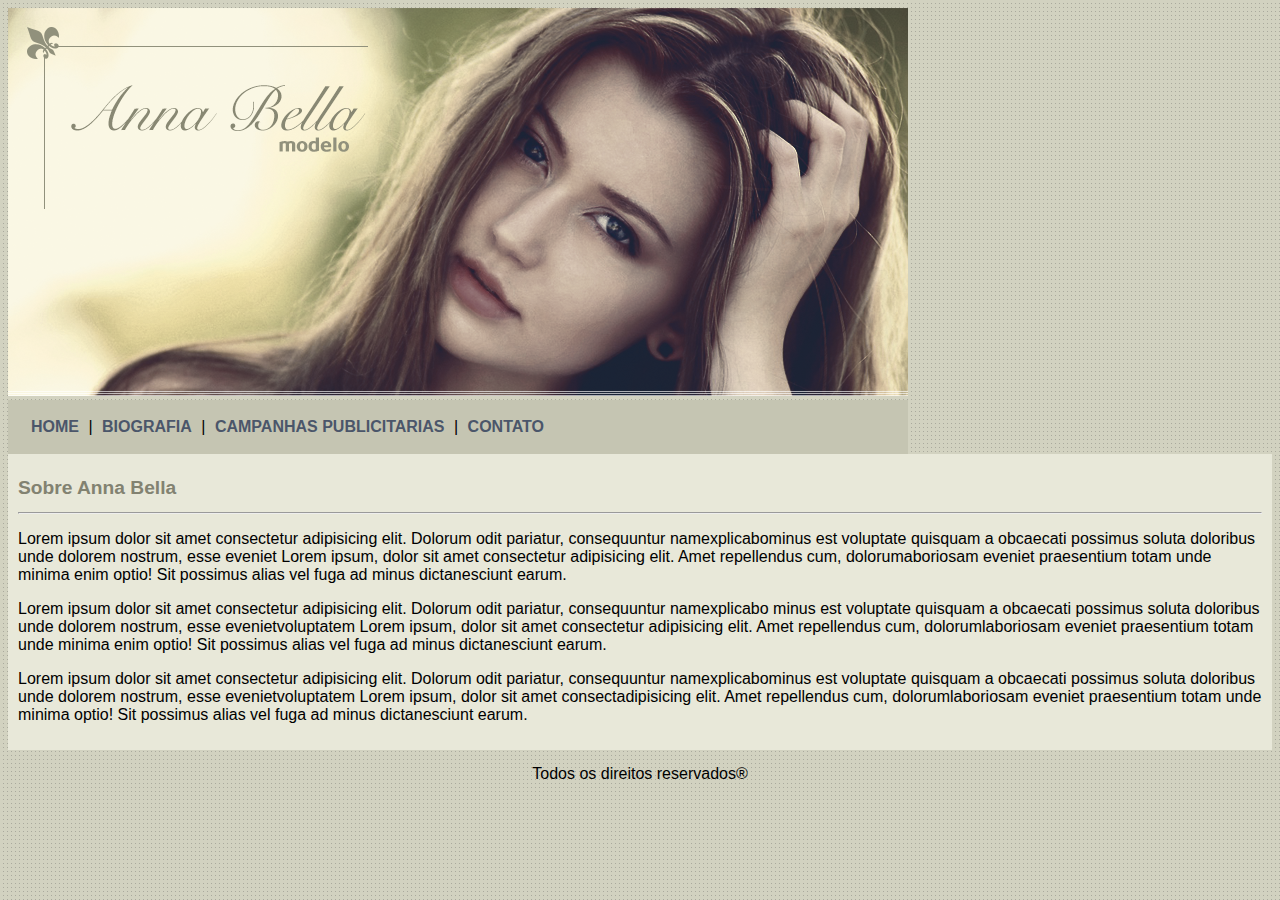
<file: html/index.html>
<!DOCTYPE html>
<html lang="PT-BR">
<head>
    <meta charset="UTF-8">
    <meta name="author" content="Luiz Palma">
    <link rel="stylesheet" href="../css/style.css">
    <title>Document</title>
</head>

<body>
    <div id="principal">
        <div id="capa">
            <span>
                <img src="../images/capa.png">
            </span>
        </div>
        <nav>
            <div id="menu">
                <ul>
                    <a href="../html/index.html">HOME</a> |
                </ul>
                <ul>
                    <a href="../html/biografia.hmtl">BIOGRAFIA</a> |
                </ul>
                <ul>
                    <a href="../html/campanhas-publicitarias.html">CAMPANHAS PUBLICITARIAS</a> |
                </ul>
                <ul>
                    <a href="../html/contato.html">CONTATO</a>
                </ul>
            </div>
        </nav>
    </div> <!-- FIM MENU -->

    <main>
        <div id="conteudo">
            <h1>Sobre Anna Bella</h1>
            <hr>
            <p>
                Lorem ipsum dolor sit amet consectetur adipisicing elit. Dolorum odit pariatur, consequuntur namexplicabominus est voluptate quisquam a obcaecati possimus soluta doloribus unde dolorem nostrum, esse eveniet Lorem ipsum, dolor sit amet consectetur adipisicing elit. Amet repellendus cum, dolorumaboriosam eveniet praesentium totam unde minima enim optio! Sit possimus alias vel fuga ad minus dictanesciunt earum.
            </p>
            <p>
                Lorem ipsum dolor sit amet consectetur adipisicing elit. Dolorum odit pariatur, consequuntur namexplicabo        minus est voluptate quisquam a obcaecati possimus soluta doloribus unde dolorem nostrum, esse evenietvoluptatem Lorem ipsum, dolor sit amet consectetur adipisicing elit. Amet repellendus cum, dolorumlaboriosam eveniet praesentium totam unde minima enim optio! Sit possimus alias vel fuga ad minus dictanesciunt earum.
            </p>
            <p>
                Lorem ipsum dolor sit amet consectetur adipisicing elit. Dolorum odit pariatur, consequuntur namexplicabominus est voluptate quisquam a obcaecati possimus soluta doloribus unde dolorem nostrum, esse evenietvoluptatem Lorem ipsum, dolor sit amet consectadipisicing elit. Amet repellendus cum, dolorumlaboriosam eveniet praesentium totam unde minima optio! Sit possimus alias vel fuga ad minus dictanesciunt earum.
            </p>
        </div> <!-- FIM CONTEUDO -->
    </main>
    <footer>
        <div id="rodape" class="centralizar">
            <span>
                Todos os direitos reservados&reg;
            </span>
        </div>
    </footer>
</body>

</html>
</file>
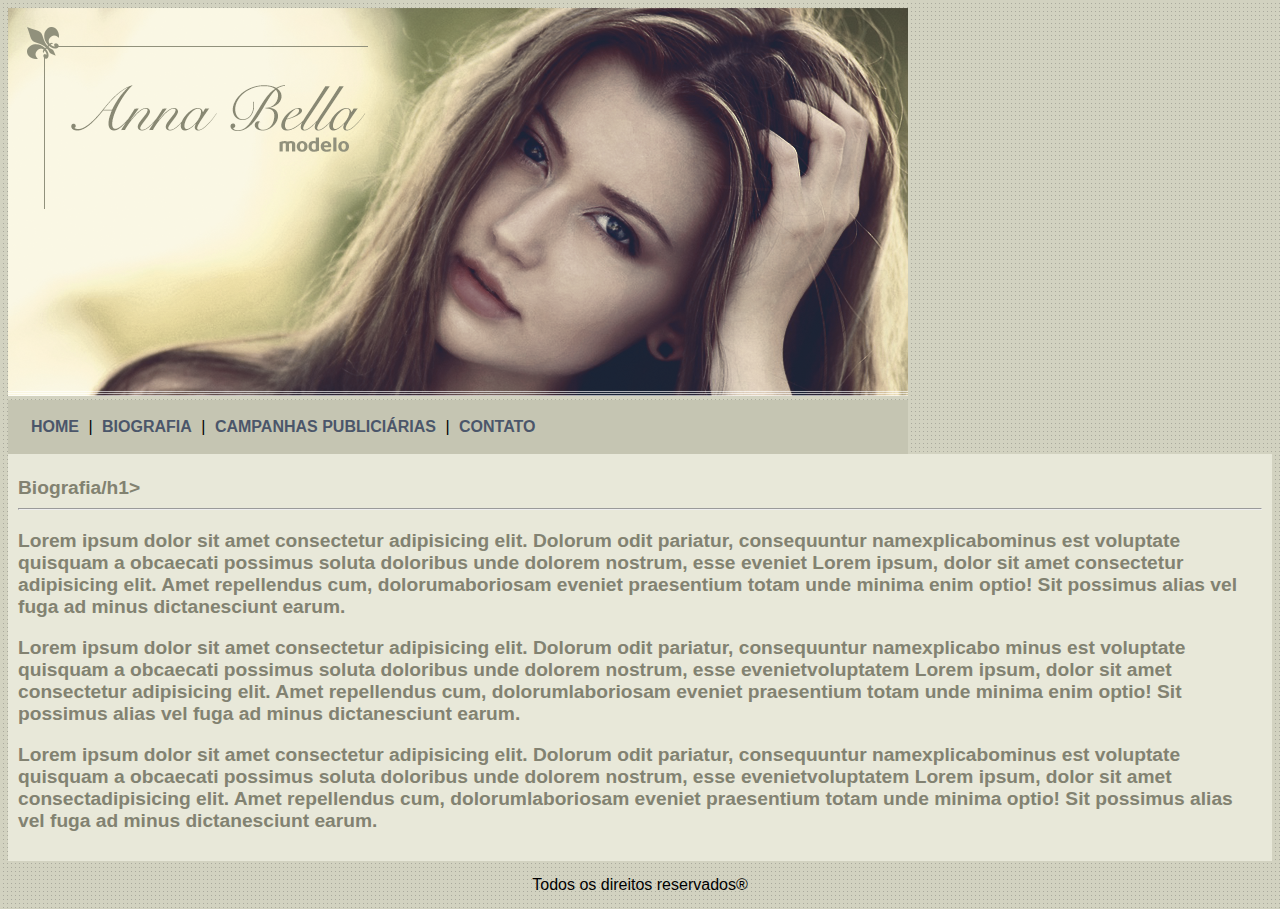
<file: html/biografia.html>
<!DOCTYPE html>
<html lang="PT-BR">
<head>
    <meta charset="UTF-8">
    <meta name="author" content="Luiz Palma">
    <link rel="stylesheet" href="../css/style.css">
    <title>Anna Bella - Biografia</title>
</head>

<body>
    <div id="principal">
        <div id="capa">
            <span>
                <img src="../images/capa.png">
            </span>
        </div>
        <nav>
            <div id="menu">
                <ul>
                    <a href="../html/index.html">HOME</a> |
                </ul>
                <ul>
                    <a href="../html/biografia.hmtl">BIOGRAFIA</a> |
                </ul>
                <ul>
                    <a href="../html/campanhas-publicitarias.html">CAMPANHAS PUBLICIÁRIAS</a> |
                </ul>
                <ul>
                    <a href="../html/contato.html">CONTATO</a>
                </ul>
            </div>
        </nav>
    </div> <!-- FIM MENU -->

    <main>
        <div id="conteudo">
            <h1>Biografia/h1>
            <hr>
            <p>
                Lorem ipsum dolor sit amet consectetur adipisicing elit. Dolorum odit pariatur, consequuntur namexplicabominus est voluptate quisquam a obcaecati possimus soluta doloribus unde dolorem nostrum, esse eveniet Lorem ipsum, dolor sit amet consectetur adipisicing elit. Amet repellendus cum, dolorumaboriosam eveniet praesentium totam unde minima enim optio! Sit possimus alias vel fuga ad minus dictanesciunt earum.
            </p>
            <p>
                Lorem ipsum dolor sit amet consectetur adipisicing elit. Dolorum odit pariatur, consequuntur namexplicabo        minus est voluptate quisquam a obcaecati possimus soluta doloribus unde dolorem nostrum, esse evenietvoluptatem Lorem ipsum, dolor sit amet consectetur adipisicing elit. Amet repellendus cum, dolorumlaboriosam eveniet praesentium totam unde minima enim optio! Sit possimus alias vel fuga ad minus dictanesciunt earum.
            </p>
            <p>
                Lorem ipsum dolor sit amet consectetur adipisicing elit. Dolorum odit pariatur, consequuntur namexplicabominus est voluptate quisquam a obcaecati possimus soluta doloribus unde dolorem nostrum, esse evenietvoluptatem Lorem ipsum, dolor sit amet consectadipisicing elit. Amet repellendus cum, dolorumlaboriosam eveniet praesentium totam unde minima optio! Sit possimus alias vel fuga ad minus dictanesciunt earum.
            </p>
        </div> <!-- FIM CONTEUDO -->
    </main>
    <footer>
        <div id="rodape" class="centralizar">
            <span>
                Todos os direitos reservados&reg;
            </span>
        </div>
    </footer>
</body>

</html>
</file>
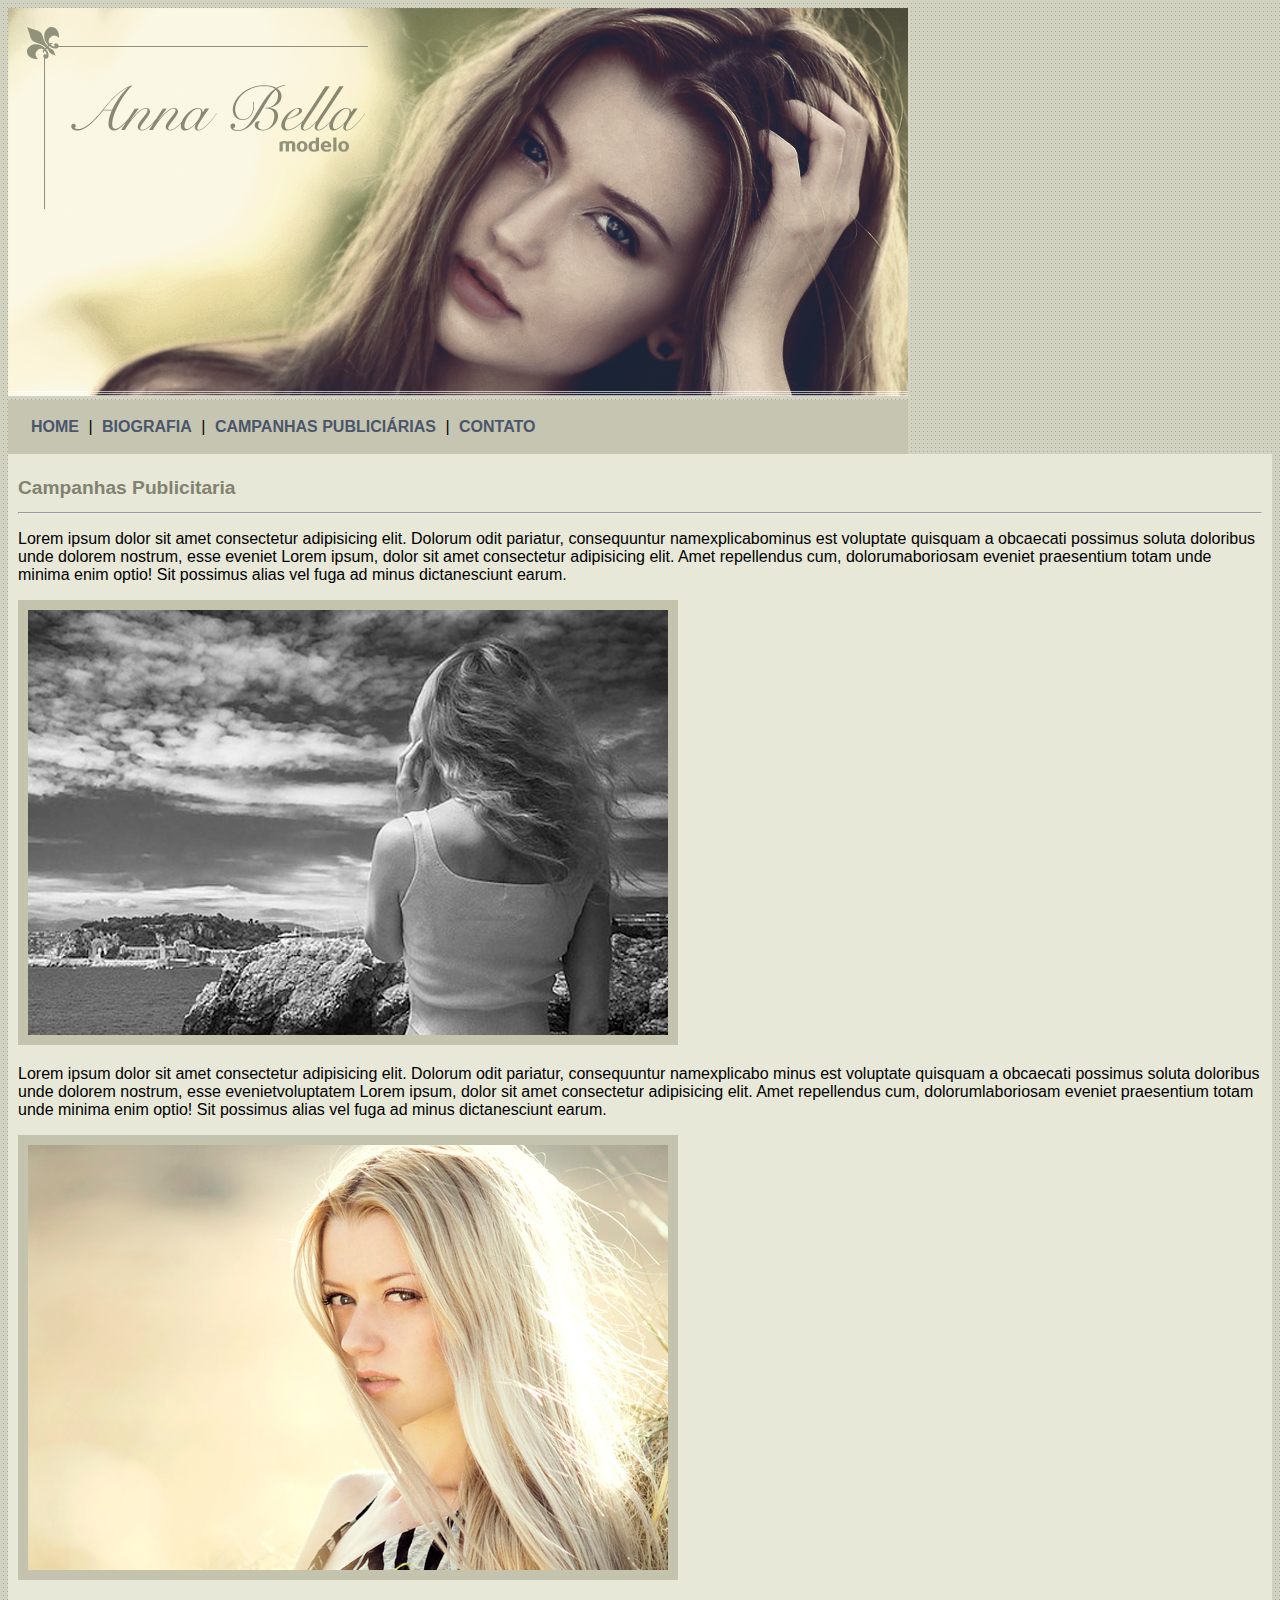
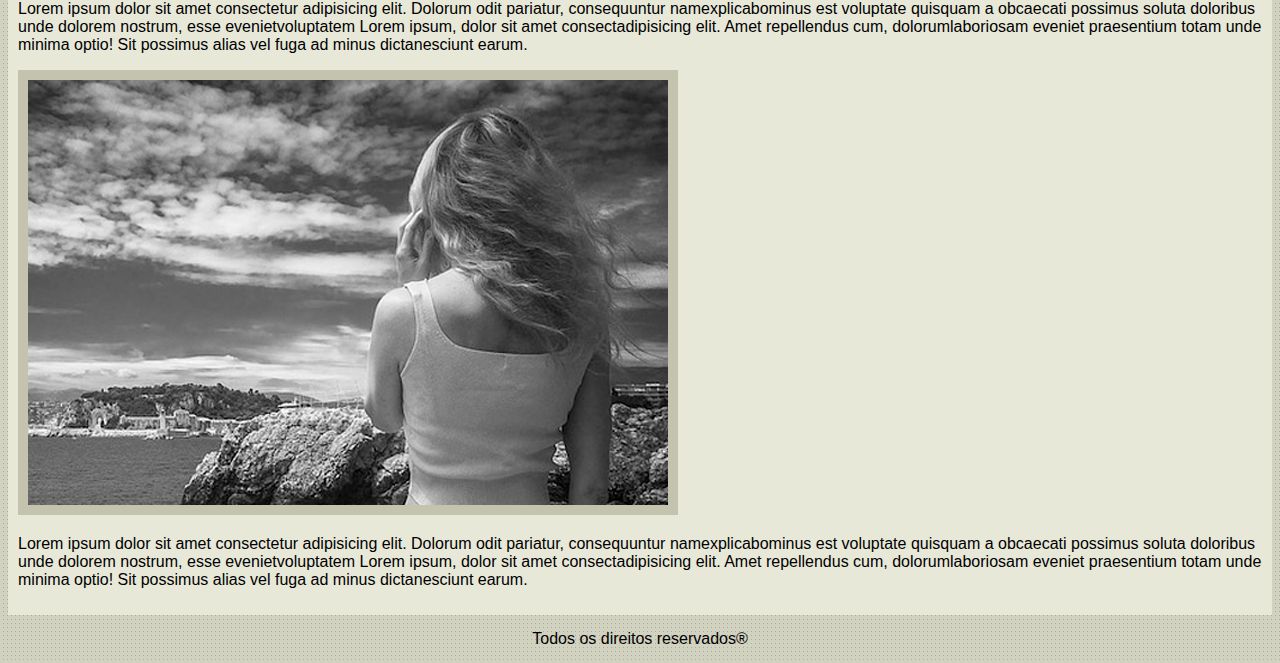
<file: html/campanhas-publicitarias.html>
<!DOCTYPE html>
<html lang="PT-BR">
<head>
    <meta charset="UTF-8">
    <meta name="author" content="Luiz Palma">
    <link rel="stylesheet" href="../css/style.css">
    <title>Anna Bella - Campanhas Publicitária</title>
</head>

<body>
    <div id="principal">
        <div id="capa">
            <span>
                <img src="../images/capa.png">
            </span>
        </div>
        <nav>
            <div id="menu">
                <ul>
                    <a href="../html/index.html">HOME</a> |
                </ul>
                <ul>
                    <a href="../html/biografia.hmtl">BIOGRAFIA</a> |
                </ul>
                <ul>
                    <a href="../html/campanhas-publicitarias.html">CAMPANHAS PUBLICIÁRIAS</a> |
                </ul>
                <ul>
                    <a href="../html/contato.html">CONTATO</a>
                </ul>
            </div>
        </nav>
    </div> <!-- FIM MENU -->

    <main>
        <div id="conteudo">
            <h1>Campanhas Publicitaria</h1>
            <hr>
            <p>
                Lorem ipsum dolor sit amet consectetur adipisicing elit. Dolorum odit pariatur, consequuntur namexplicabominus est voluptate quisquam a obcaecati possimus soluta doloribus unde dolorem nostrum, esse eveniet Lorem ipsum, dolor sit amet consectetur adipisicing elit. Amet repellendus cum, dolorumaboriosam eveniet praesentium totam unde minima enim optio! Sit possimus alias vel fuga ad minus dictanesciunt earum.
            </p>
            <span class="img-campanha">
                <img src="../images/foto1.png">
            </span>
            <p>
                Lorem ipsum dolor sit amet consectetur adipisicing elit. Dolorum odit pariatur, consequuntur namexplicabo        minus est voluptate quisquam a obcaecati possimus soluta doloribus unde dolorem nostrum, esse evenietvoluptatem Lorem ipsum, dolor sit amet consectetur adipisicing elit. Amet repellendus cum, dolorumlaboriosam eveniet praesentium totam unde minima enim optio! Sit possimus alias vel fuga ad minus dictanesciunt earum.
            </p>
            <span class="img-campanha">
                <img src="../images/foto2.png">
            </span>
            <p>                
                Lorem ipsum dolor sit amet consectetur adipisicing elit. Dolorum odit pariatur, consequuntur namexplicabominus est voluptate quisquam a obcaecati possimus soluta doloribus unde dolorem nostrum, esse evenietvoluptatem Lorem ipsum, dolor sit amet consectadipisicing elit. Amet repellendus cum, dolorumlaboriosam eveniet praesentium totam unde minima optio! Sit possimus alias vel fuga ad minus dictanesciunt earum.
            </p>
            <span class="img-campanha">
                <img src="../images/foto1.png">
            </span>
            <p>
                Lorem ipsum dolor sit amet consectetur adipisicing elit. Dolorum odit pariatur, consequuntur namexplicabominus est voluptate quisquam a obcaecati possimus soluta doloribus unde dolorem nostrum, esse evenietvoluptatem Lorem ipsum, dolor sit amet consectadipisicing elit. Amet repellendus cum, dolorumlaboriosam eveniet praesentium totam unde minima optio! Sit possimus alias vel fuga ad minus dictanesciunt earum.
        </div> <!-- FIM CONTEUDO -->
    </main>
    <footer>
        <div id="rodape" class="centralizar">
            <span>
                Todos os direitos reservados&reg;
            </span>
        </div>
    </footer>
</body>

</html>
</file>
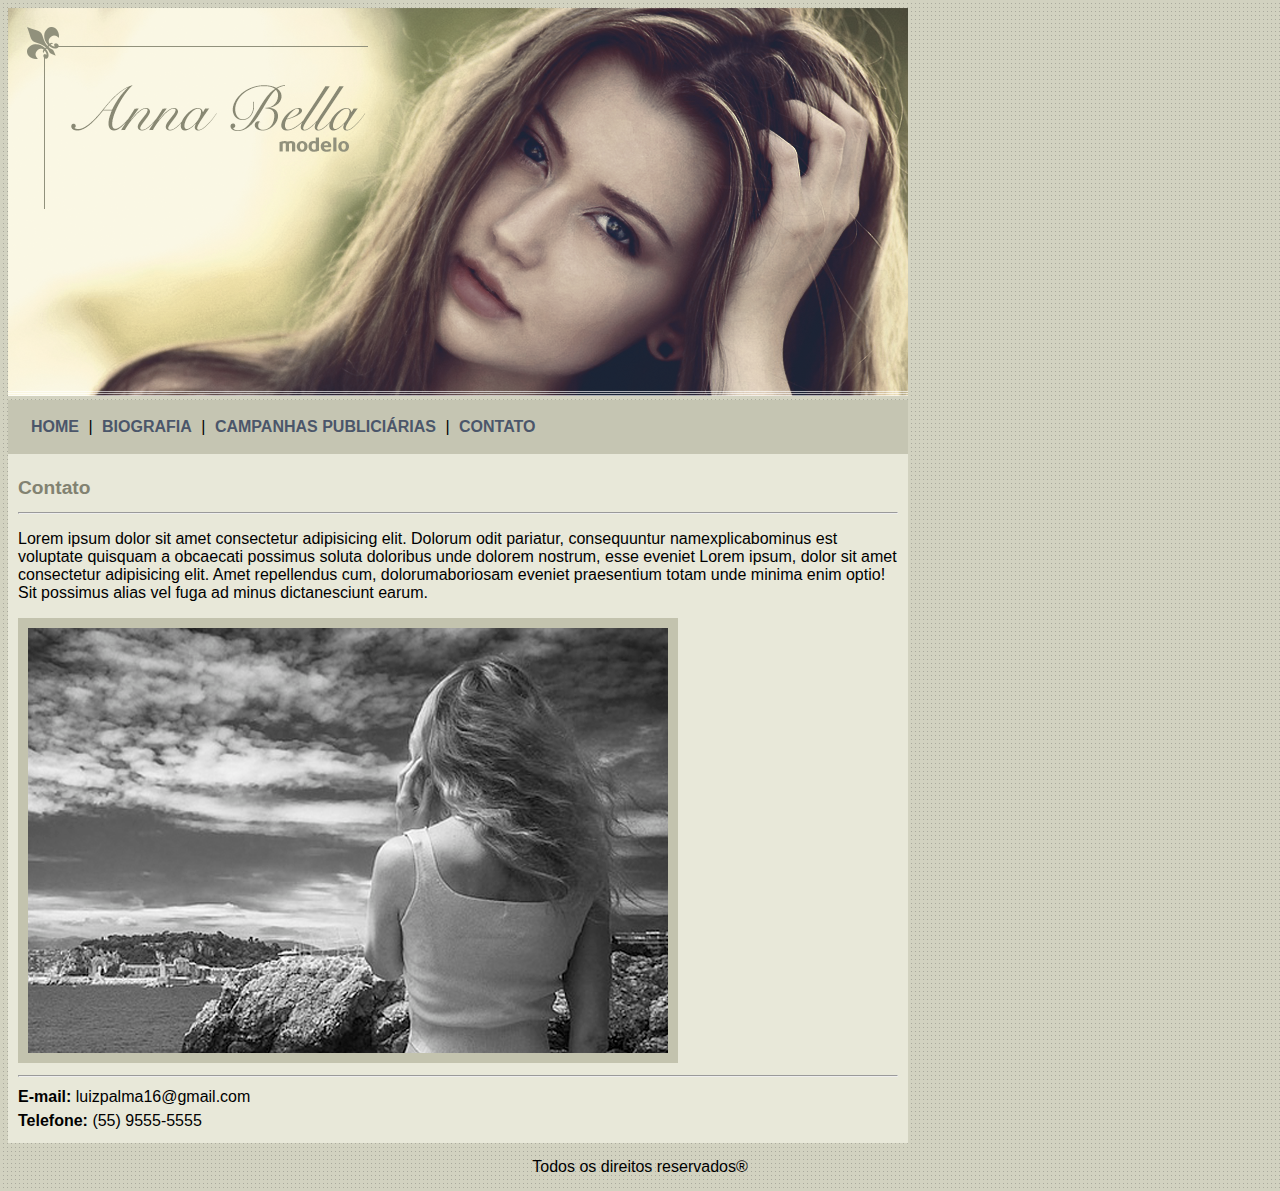
<file: html/contato.html>
<!DOCTYPE html>
<html lang="PT-BR">

<head>
    <meta charset="UTF-8">
    <meta name="author" content="Luiz Palma">
    <link rel="stylesheet" href="../css/style.css">
    <title>Anna Bella - Contato</title>
</head>

<body>
    <div id="principal">
        <div id="capa">
            <span>
                <img src="../images/capa.png">
            </span>
        </div>
        <nav>
            <div id="menu">
                <ul>
                    <a href="../html/index.html">HOME</a> |
                </ul>
                <ul>
                    <a href="../html/biografia.html">BIOGRAFIA</a> |
                </ul>
                <ul>
                    <a href="../html/campanhas-publicitarias.html">CAMPANHAS PUBLICIÁRIAS</a> |
                </ul>
                <ul>
                    <a href="../html/contato.html">CONTATO</a>
                </ul>
            </div>
        </nav><!-- FIM MENU -->

        <main>
            <div id="conteudo">
                <h1>Contato</h1>
                <hr>
                <p>
                    Lorem ipsum dolor sit amet consectetur adipisicing elit. Dolorum odit pariatur, consequuntur
                    namexplicabominus est voluptate quisquam a obcaecati possimus soluta doloribus unde dolorem nostrum,
                    esse eveniet Lorem ipsum, dolor sit amet consectetur adipisicing elit. Amet repellendus cum,
                    dolorumaboriosam eveniet praesentium totam unde minima enim optio! Sit possimus alias vel fuga ad
                    minus dictanesciunt earum.
                </p>
                <span class="img-campanha">
                    <img src="../images/foto1.png">
                </span>

                <hr>
                <div class="contato">
                    <span>
                        <strong>E-mail:</strong> luizpalma16@gmail.com
                    </span>
                    <br>
                    <span>
                        <strong>Telefone:</strong> (55) 9555-5555
                    </span>
                </div>
            </div> <!-- FIM CONTEUDO -->
        </main>
    </div>
    <footer>
        <div id="rodape" class="centralizar">
            <span>
                Todos os direitos reservados&reg;
            </span>
        </div>
    </footer>
</body>

</html>
</file>
<file: css/style.css>
/*****SELETORES*****/
body {
    background: #d2d2c1 url('../images/fundo.png');
    font: 16px Arial, Helvetica, sans-serif;
}

a {
    color: #4b566a;
    text-decoration: none;
    font-weight: bold;
    padding: 5px;
}

h1 {
    color: #828271;
    font-size: 1.2em;
    font-weight: bold;
}

/*****ID'S*****/

/*index*/
#principal {
    width: 900px;
}

#menu {
    background: #c5c5b2;
    padding: 18px;
}

#menu ul {
    padding: 0px;
    margin: 0;
    list-style: none;
    display:inline-block;
}

#conteudo {
    background: #e8e8d9;
    padding: 10px;
}

#rodape {
    margin: 15px;
}

/*****CLASSES*****/

/*campanha-publicitarias*/
.img-campanha img {
    border: 10px solid #c3c3ae;
}

/*contato*/
.contato span{
    line-height: 1.5em;
}

/*****CLASSES BASSE*****/
.centralizar {
    text-align: center;
}
</file>
